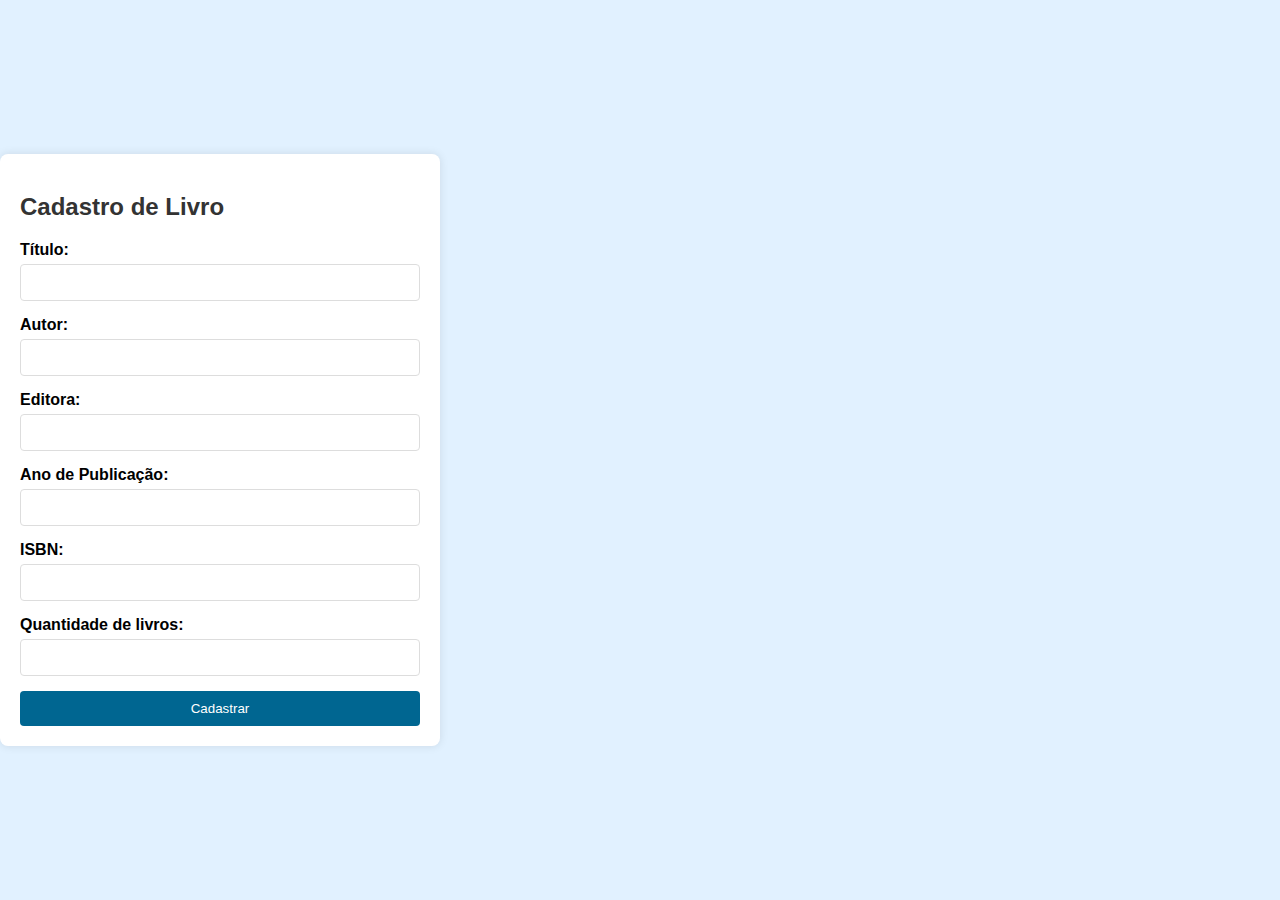
<file: cadastro.html>
<!DOCTYPE html>
<html lang="pt-br">
<head>
    <meta charset="UTF-8">
    <meta name="viewport" content="width=device-width, initial-scale=1.0">
    <title>Cadastro de Livro</title>
</head>
<body>
    <div class="container">
        <h2>Cadastro de Livro</h2>
        <form action="index.php" method="post">
            <label for="titulo">Título:</label>
            <input type="text" id="titulo" name="titulo" required>
            
            <label for="autor">Autor:</label>
            <input type="text" id="autor" name="autor" required>
            
            <label for="editora">Editora:</label>
            <input type="text" id="editora" name="editora" required>
            
            <label for="ano">Ano de Publicação:</label>
            <input type="number" id="ano" name="ano" required>
            
            <label for="isbn">ISBN:</label>
            <input type="text" id="isbn" name="isbn" required>

            <label for="entrega">Quantidade de livros:</label>
            <input type="number" id="quantidade" name="quantidade" required>

            <input type="submit" value="Cadastrar">
        </form>
    </div>

    <style>
        body {
            font-family: Arial, sans-serif;
            background-color: #E1F1FF;
            margin: 0;
            padding: 0;
            display: flex;
            justify-content: ce5nter;
            align-items: center;
            height: 100vh;
        }

        .container {
            background-color: #fff;
            padding: 20px;
            border-radius: 8px;
            box-shadow: 0 0 10px rgba(0, 0, 0, 0.1);
            width: 400px;
        }

        h2 {
            margin-bottom: 20px;
            color: #333;
        }

        label {
            display: block;
            margin-bottom: 5px;
            font-weight: bold;
        }

        input[type="text"],
        input[type="number"] {
            width: 100%;
            padding: 10px;
            margin-bottom: 15px;
            border: 1px solid #ddd;
            border-radius: 4px;
            box-sizing: border-box;
        }

        input[type="submit"] {
            background-color: #006691;
            color: white;
            border: none;
            padding: 10px 20px;
            border-radius: 4px;
            cursor: pointer;
            width: 100%;
        }

        input[type="submit"]:hover {
            background-color: #025173;
        }
    </style>
</body>
</html>
</file>
